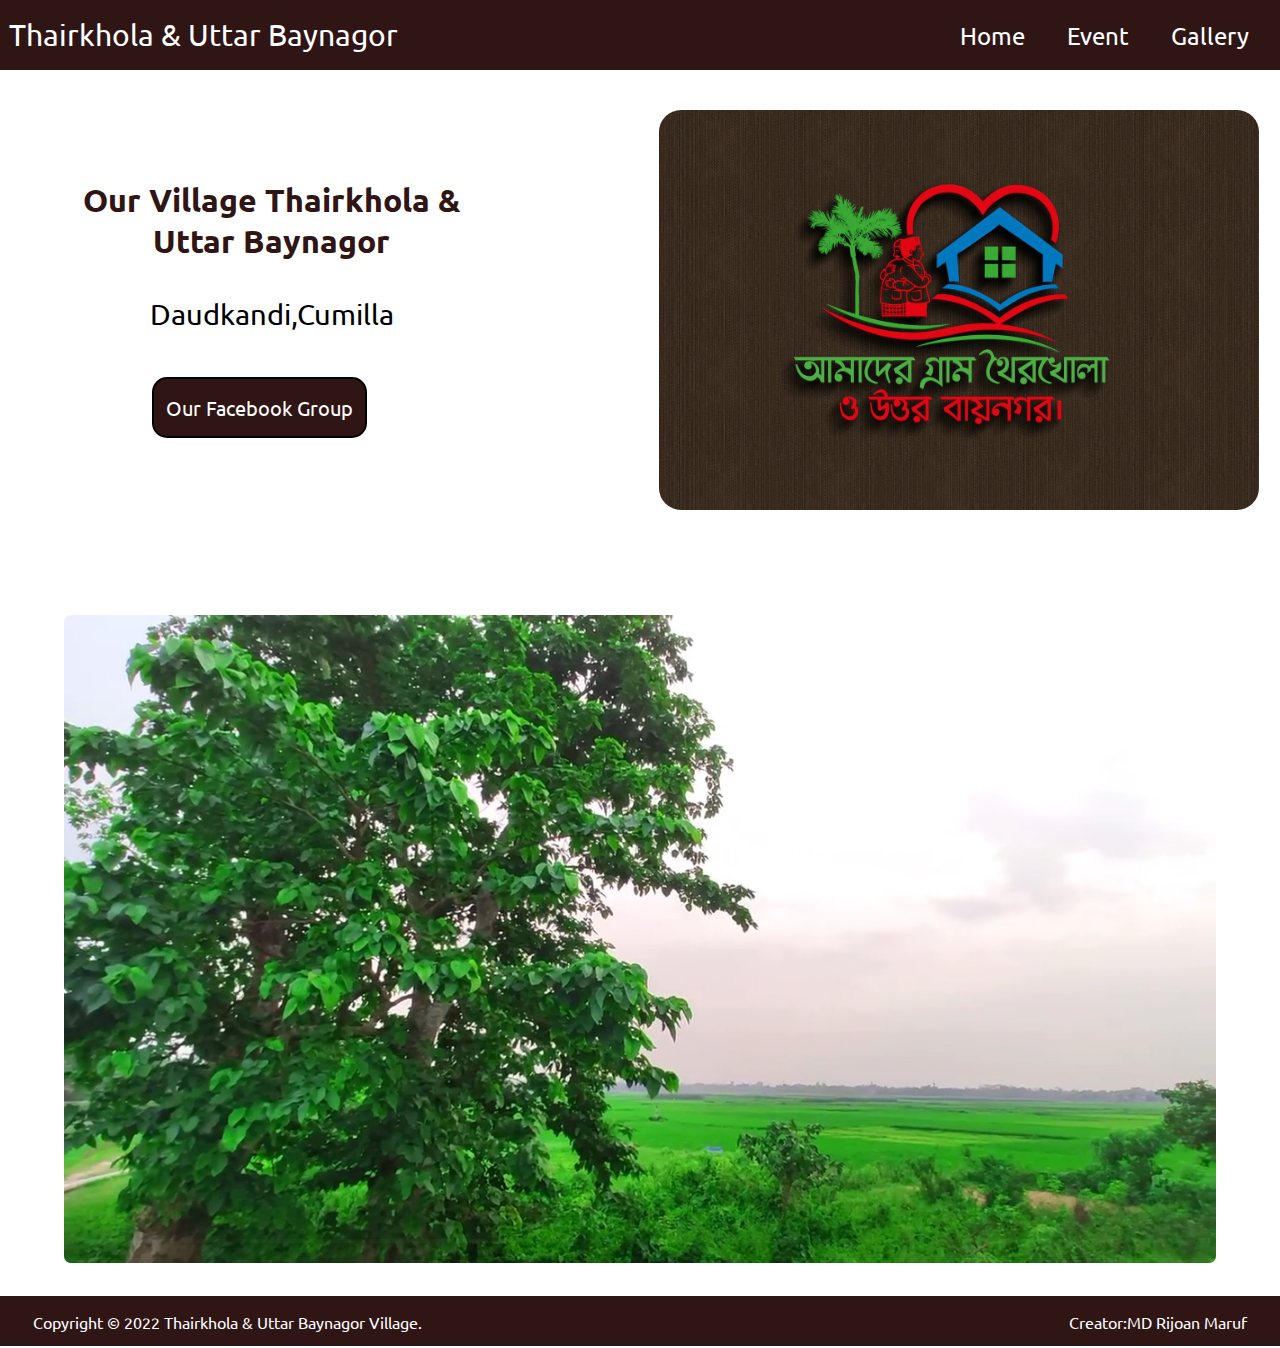
<file: index.html>
<!DOCTYPE html>
<html lang="en">
<head>
    <meta charset="UTF-8">
    <meta http-equiv="X-UA-Compatible" content="IE=edge">
    <meta name="viewport" content="width=device-width, initial-scale=1.0">
    <title>Our Village Thairkhola & Uttar Baynagor</title>
    <link rel="stylesheet" href="style.css">
    <link rel="preconnect" href="https://fonts.googleapis.com">
    <link rel="preconnect" href="https://fonts.gstatic.com" crossorigin>
    <link href="https://fonts.googleapis.com/css2?family=Ubuntu:wght@300&display=swap" rel="stylesheet">
    <link rel="stylesheet" href="responsive.css">
    <link rel="shortcut icon" href="img/favicon.ico" type="image/x-icon">

</head>
<body>
    <!-- This is Header HTML start-->
    <header>
        <div class="navition">
            <div class="title">Thairkhola & Uttar Baynagor</div>
            <div class="nav">
                <a href="index.html"><li>Home</li></a>
                <a href="event.html"><li>Event</li></a>
                <a href="gallery.html"><li>Gallery</li></a>
            </div>
        </div>
    </header>
    <!-- This is Header HTML start-->

    <!-- This is Body HTML start -->
    <div class="body1">
        <div class="body1-text">
            <h1 class="text-body"><b>Our Village Thairkhola & Uttar Baynagor</b></h1>
            <p class="address">Daudkandi,Cumilla</p>
            <a href="https://www.facebook.com/groups/581326375823457/"><button class="fb-group">Our Facebook Group</button></a>
        </div>
        <div class="body1-img">
            <img src="img/home-img.jpg" alt="Home Image" class="home-img">
        </div>
    </div>

    
        <video controls autoplay muted loop>
            <source src="img/villege.video.mp4" type="video/mp4">
          </video>
    
    <!-- This is Body HTML end -->


    <!-- This is Footer HTML start -->
    <footer>
        <p class="copyright">Copyright &copy; 2022 Thairkhola & Uttar Baynagor Village.</p>
        <p class="creator"><a class="a-me" href="https://www.facebook.com/md.rijoanmaruf">Creator:MD Rijoan Maruf</a></p>
    </footer>




    <!-- This is Footer HTML end -->
</body>
</html>
</file>
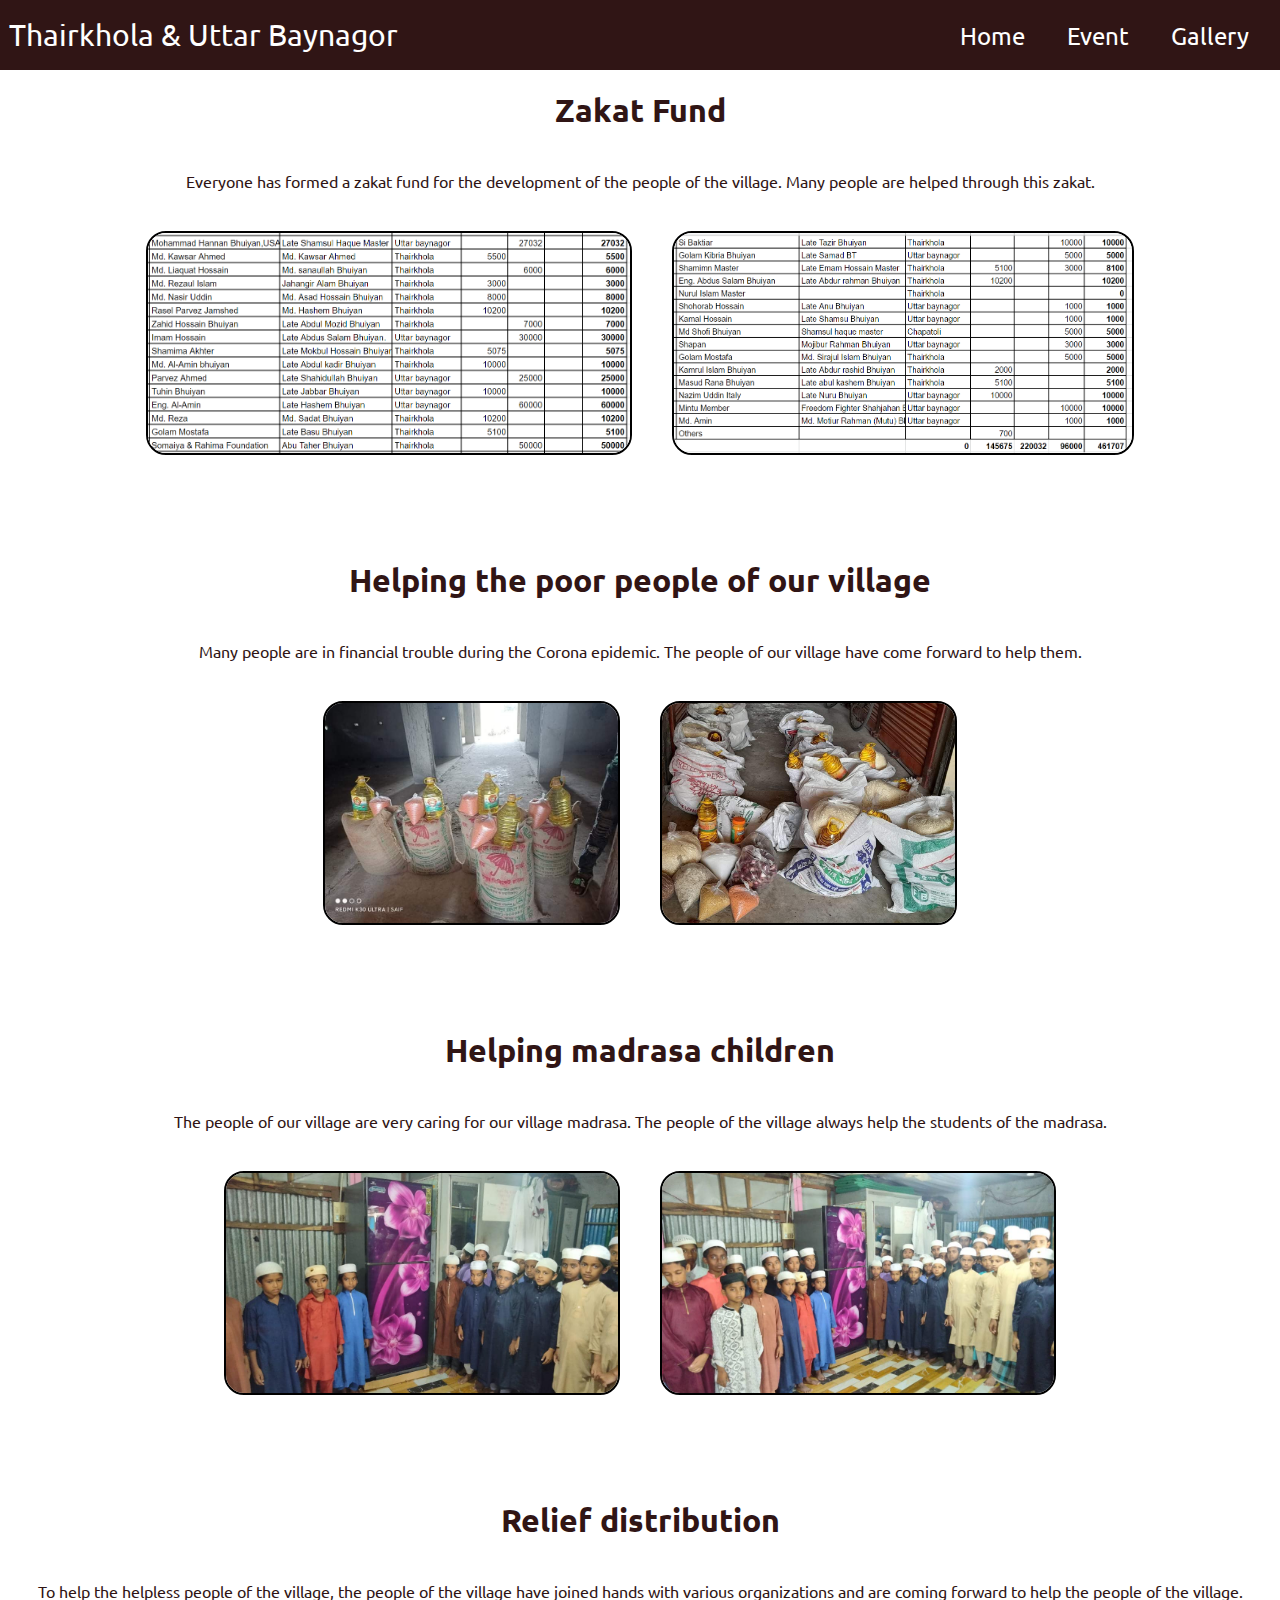
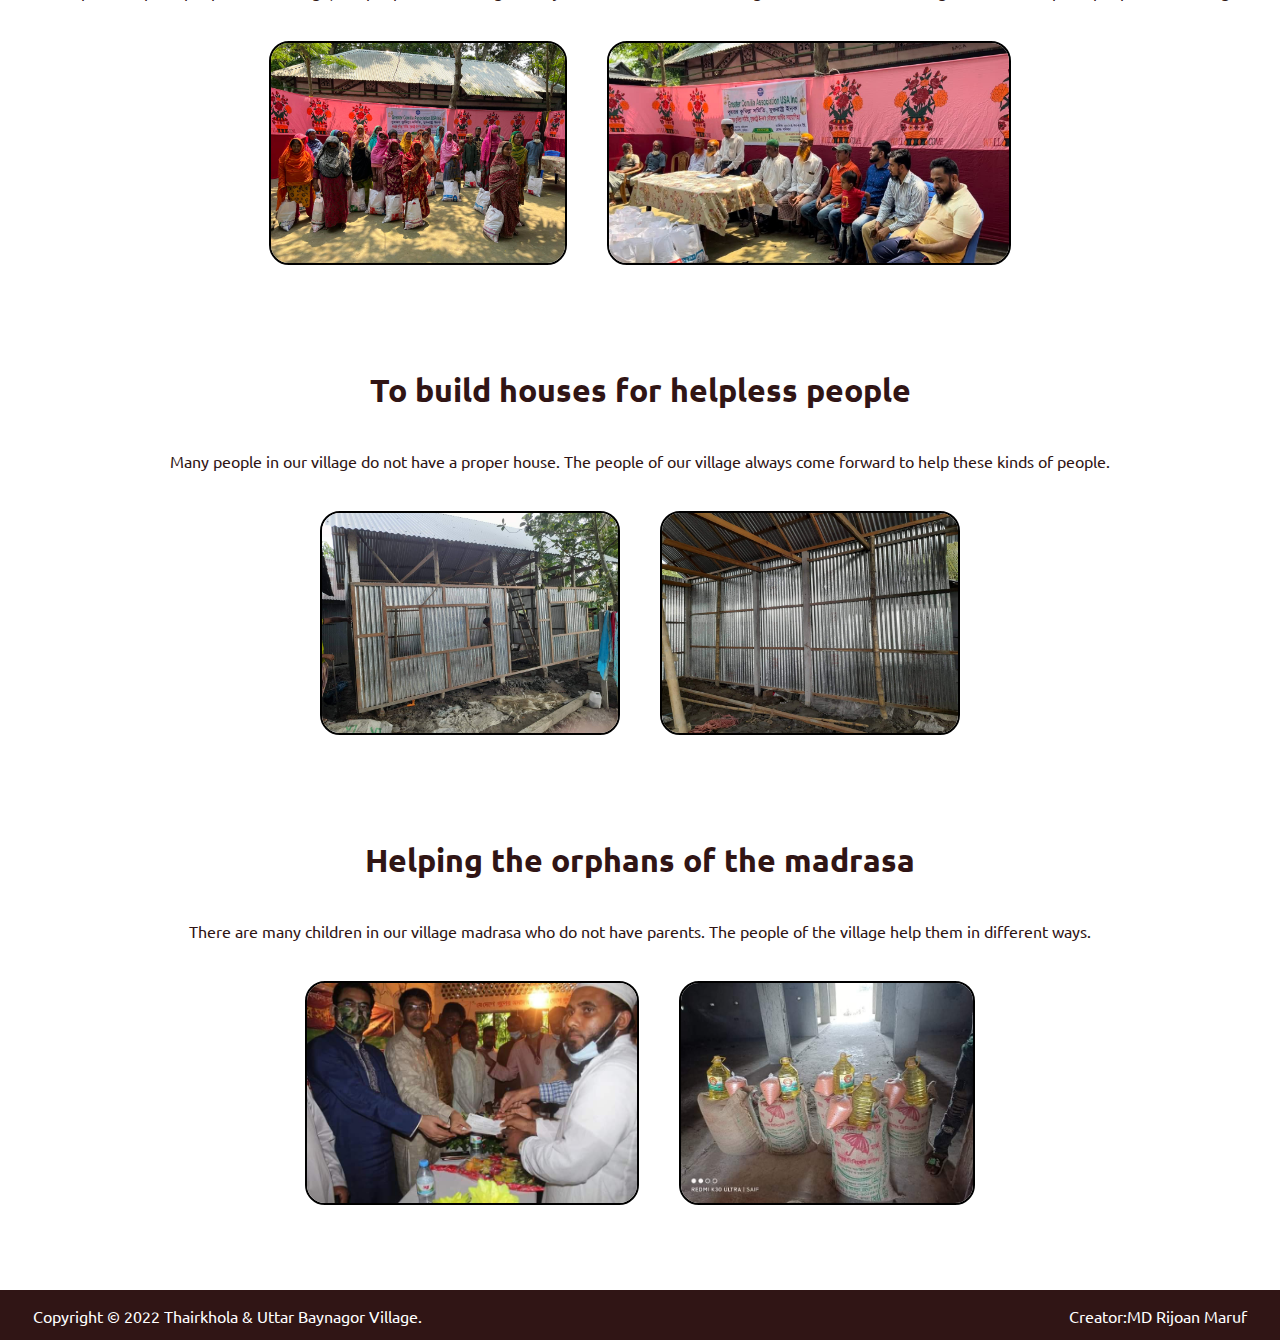
<file: event.html>
<!DOCTYPE html>
<html lang="en">
<head>
    <meta charset="UTF-8">
    <meta http-equiv="X-UA-Compatible" content="IE=edge">
    <meta name="viewport" content="width=device-width, initial-scale=1.0">
    <title>Our Village Thairkhola & Uttar Baynagor</title>
    <link rel="stylesheet" href="style.css">
    <link rel="preconnect" href="https://fonts.googleapis.com">
    <link rel="preconnect" href="https://fonts.gstatic.com" crossorigin>
    <link href="https://fonts.googleapis.com/css2?family=Ubuntu:wght@300&display=swap" rel="stylesheet">
    <link rel="shortcut icon" href="img/favicon.ico" type="image/x-icon">
    <link rel="stylesheet" href="responsive.css">
    <link rel="stylesheet" href="event.responsive.css">

</head>
<body>
    <!-- This is Header HTML start-->
    <header>
        <div class="navition">
            <div class="title">Thairkhola & Uttar Baynagor</div>
            <div class="nav">
                <a href="index.html"><li>Home</li></a>
                <a href="event.html"><li>Event</li></a>
                <a href="gallery.html"><li>Gallery</li></a>
            </div>
        </div>
    </header>
    <!-- This is Header HTML start-->

    <!-- This is Body HTML start -->
    <div class="container">
        <h1 class="cont-title">Zakat Fund</h1>
        <p class="cont-p">
            Everyone has formed a zakat fund for the development of the people of the village. Many people are helped through this zakat.
        </p>
        <div class="img-cont">
            <img src="img/fund1.png" class="img-in-cont">
            <img src="img/fund2.png" class="img-in-cont">
        </div>
    </div>

    <div class="container">
        <h1 class="cont-title">Helping the poor people of our village</h1>
        <p class="cont-p">
            Many people are in financial trouble during the Corona epidemic. The people of our village have come forward to help them.
        </p>
        <div class="img-cont">
            <img src="img/jakat-21-2.jpg" class="img-in-cont">
            <img src="img/tara2bitoron.jpg" class="img-in-cont">
        </div>
    </div>

    <div class="container">
        <h1 class="cont-title">Helping madrasa children</h1>
        <p class="cont-p">
            The people of our village are very caring for our village madrasa. The people of the village always help the students of the madrasa.
        </p>
        <div class="img-cont">
            <img src="img/madrasha1.jpg" class="img-in-cont">
            <img src="img/madrasha2.jpg" class="img-in-cont">
        </div>
    </div>

    <div class="container">
        <h1 class="cont-title">Relief distribution</h1>
        <p class="cont-p">
            To help the helpless people of the village, the people of the village have joined hands with various organizations and are coming forward to help the people of the village.
        </p>
        <div class="img-cont">
            <img src="img/tran-bitoron.jpg" class="img-in-cont">
            <img src="img/tran-bitoron2.jpg" class="img-in-cont">
        </div>
    </div>

    <div class="container">
        <h1 class="cont-title">To build houses for helpless people</h1>
        <p class="cont-p">
            Many people in our village do not have a proper house. The people of our village always come forward to help these kinds of people.
        </p>
        <div class="img-cont">
            <img src="img/jakat-home.jpg" class="img-in-cont">
            <img src="img/jakat-home2.jpg" class="img-in-cont">
        </div>
    </div>

    <div class="container">
        <h1 class="cont-title">Helping the orphans of the madrasa</h1>
        <p class="cont-p">
            There are many children in our village madrasa who do not have parents. The people of the village help them in different ways.
        </p>
        <div class="img-cont">
            <img src="img/jakat21-1.jpg" class="img-in-cont">
            <img src="img/jakat-21-2.jpg" class="img-in-cont">
        </div>
    </div>

    <!-- This is Body HTML end -->



    <!-- This is Footer HTML start -->
    <footer>
        <p class="copyright">Copyright &copy; 2022 Thairkhola & Uttar Baynagor Village.</p>
        <p class="creator"><a class="a-me" href="https://www.facebook.com/md.rijoanmaruf">Creator:MD Rijoan Maruf</a></p>
    </footer>




    <!-- This is Footer HTML end -->
</body>
</html>
</file>
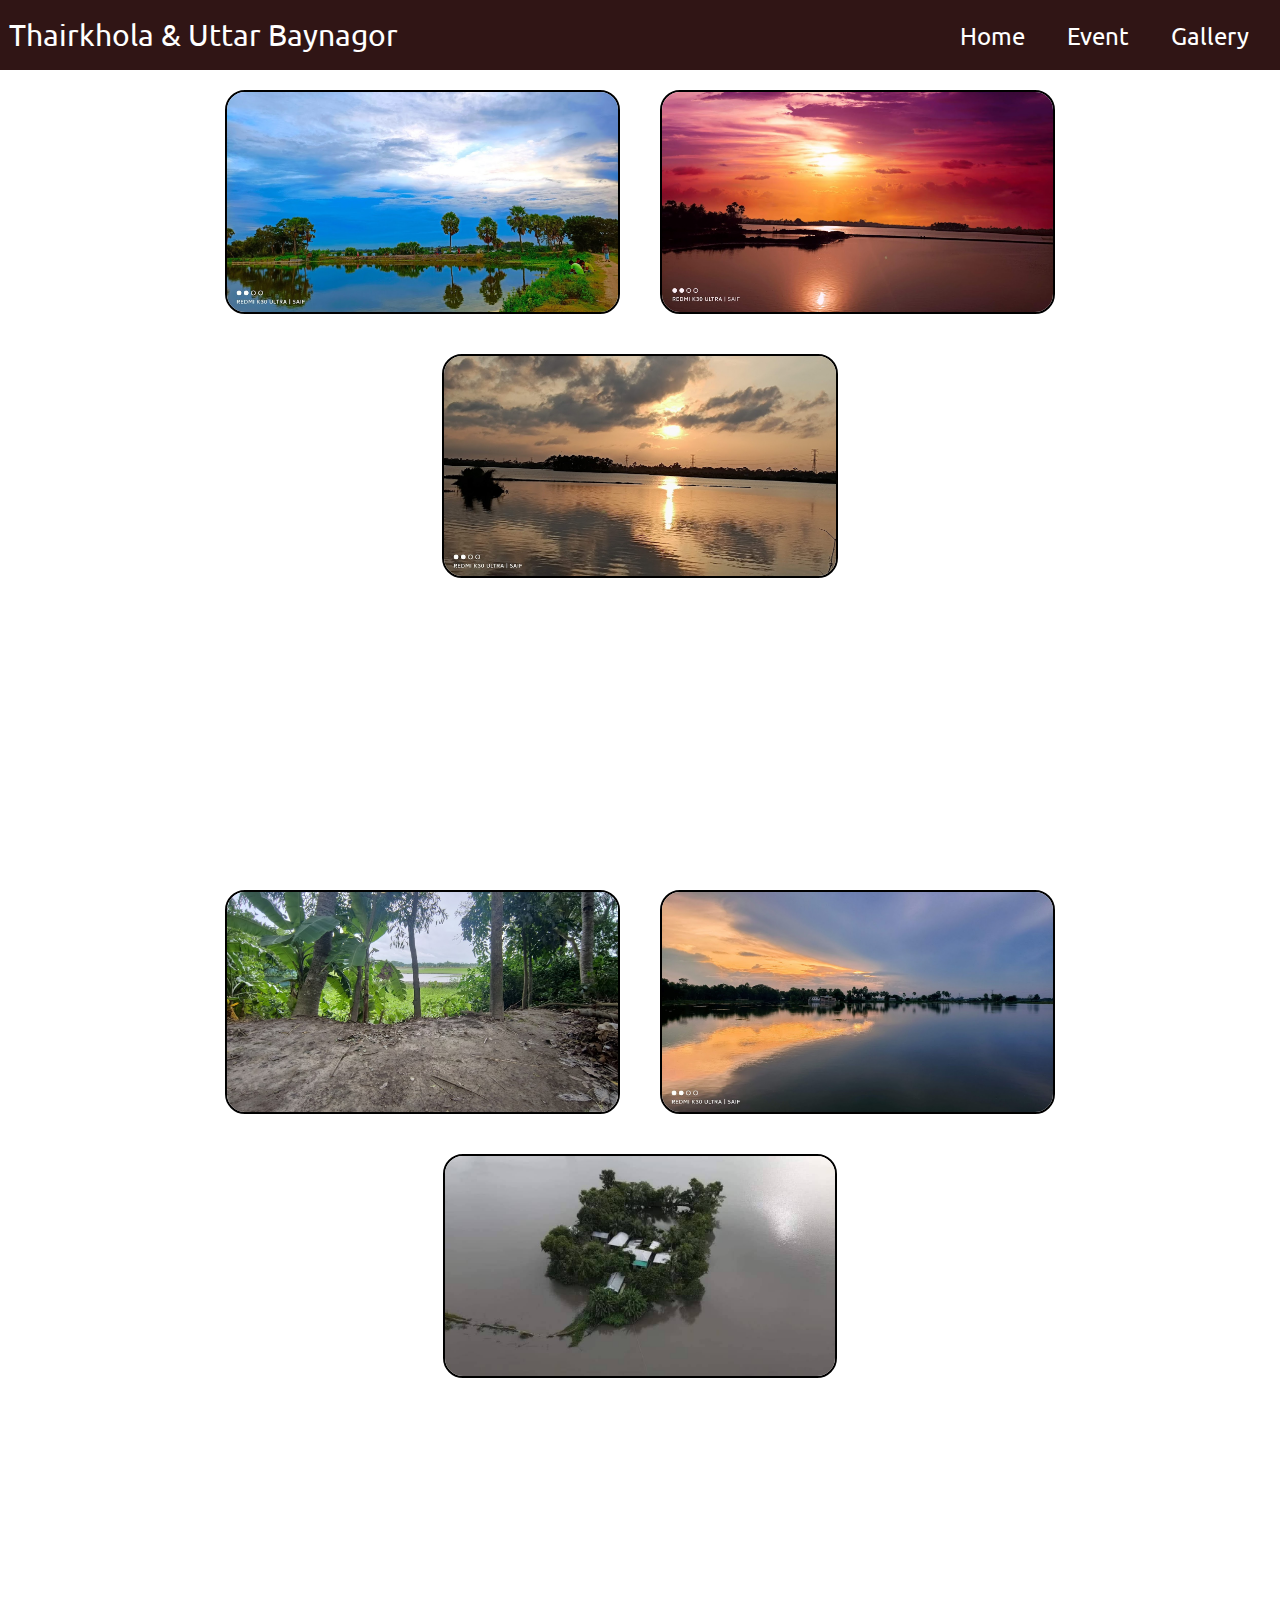
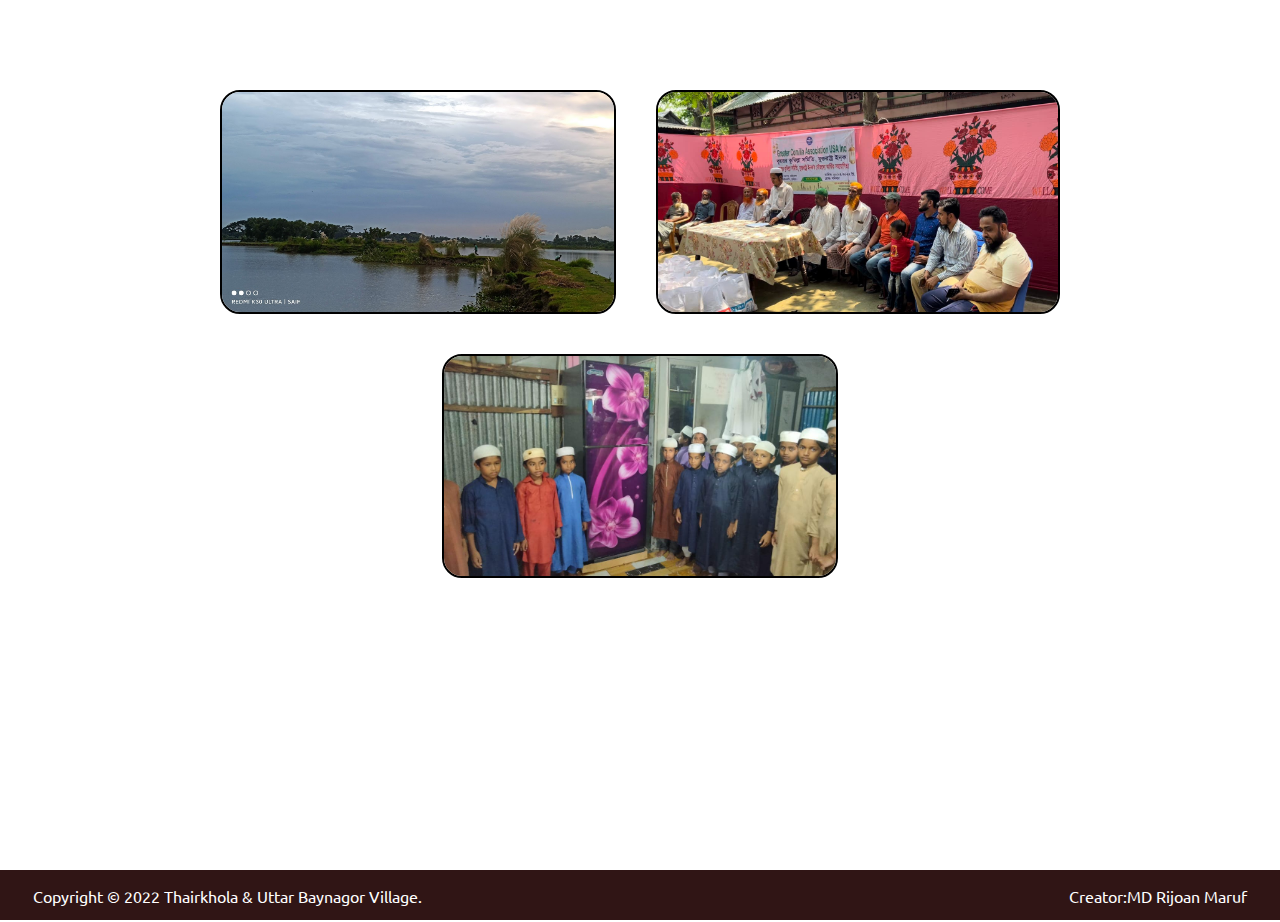
<file: gallery.html>
<!DOCTYPE html>
<html lang="en">
<head>
    <meta charset="UTF-8">
    <meta http-equiv="X-UA-Compatible" content="IE=edge">
    <meta name="viewport" content="width=device-width, initial-scale=1.0">
    <title>Our Village Thairkhola & Uttar Baynagor</title>
    <link rel="stylesheet" href="style.css">
    <link rel="preconnect" href="https://fonts.googleapis.com">
    <link rel="preconnect" href="https://fonts.gstatic.com" crossorigin>
    <link href="https://fonts.googleapis.com/css2?family=Ubuntu:wght@300&display=swap" rel="stylesheet">
    <link rel="shortcut icon" href="img/favicon.ico" type="image/x-icon">
    <link rel="stylesheet" href="responsive.css">

</head>
<body>
    <!-- This is Header HTML start-->
    <header>
        <div class="navition">
            <div class="title">Thairkhola & Uttar Baynagor</div>
            <div class="nav">
                <a href="index.html"><li>Home</li></a>
                <a href="event.html"><li>Event</li></a>
                <a href="gallery.html"><li>Gallery</li></a>
            </div>
        </div>
    </header>
    <!-- This is Header HTML start-->

    
    
    <div class="gallery-container">
        <img src="img/villege4.jpg" class="gall-cont-img">
        <img src="img/village15.jpg" class="gall-cont-img">
        <img src="img/village13.jpg" class="gall-cont-img">
    </div>
    <div class="gallery-container1">
        <img src="img/village12.jpg" class="gall-cont-img">
        <img src="img/villege6.jpg" class="gall-cont-img">
        <img src="img/villege9.jpg" class="gall-cont-img">
    </div>
    <div class="gallery-container2">
        <img src="img/villege5.jpg" class="gall-cont-img">
        <img src="img/tran-bitoron2.jpg" class="gall-cont-img">
        <img src="img/madrasha1.jpg" class="gall-cont-img">
    </div>


    <div class="box">

    </div>
    <!-- This is Body HTML start -->
    
    <!-- This is Body HTML end -->


    <!-- This is Footer HTML start -->
    <footer>
        <p class="copyright">Copyright &copy; 2022 Thairkhola & Uttar Baynagor Village.</p>
        <p class="creator"><a class="a-me" href="https://www.facebook.com/md.rijoanmaruf">Creator:MD Rijoan Maruf</a></p>
    </footer>




    <!-- This is Footer HTML end -->
</body>
</html>
</file>
<file: style.css>
/* This is header CSS */
*{
    margin: 0;
    padding: 0;
    font-family: 'Ubuntu', sans-serif;
}

.navition{
    display: flex;
    flex-wrap: wrap;
    justify-content: center;
}
header{
    height: 70px;
    background-color: rgb(48, 21, 21);
    color: white;
}
li{
    list-style: none;
    color: white;
}
a{
    color: black;
    text-decoration: none;
}
.nav{
    display: grid;
    grid-template-columns: auto auto auto;
    margin-left: 41vw;
}
.title{
    font-size: 30px;
    padding: 17px;
    margin-left: -18px;
    border-radius: 10px;
}
li:hover{
    background-color: white;
    color: rgb(48, 21, 21);
}
li{
    margin: 10px;
    padding: 11px;
    font-size: 24px;
    border-radius: 15px;
}
/* This is Body CSS */
.body1{
    display: flex;
    flex-wrap: wrap;
    justify-content: center;
    margin-top: 40px;
}
.body1-text{
    height: 400px;
    width: 500px;
    margin-right: 10px;
    margin-right: 137px;
    color: rgb(48, 21, 21);
    margin-top: 35px;
}
.home-img{
    border-radius: 22px;
    height: 400px;
}
.text-body{
    text-align: center;
    padding: 35px;
}
.address{
    text-align: center;
    font-size: 29px;
    color: black;
}
.fb-group{
    height: 61px;
    width: 215px;
    font-size: 20px;
    margin-left: 26%;
    margin-top: 45px;
    border: 2px solid black;
    border-radius: 15px;
    background-color: rgb(48, 21, 21);
    color: white;
}
.fb-group:hover{
    background-color: white;
    color: rgb(48, 21, 21);
}

/* This is Footer CSS */
footer{
    display: flex;
    justify-content: center;
    flex-wrap: wrap;
    height: 50px;
    background-color: rgb(48, 21, 21);
    color: white;
}
.creator{
    margin-left: 48vw;
}
.a-me{
    color: white;
}
.copyright ,.creator{
    padding: 16px;
}
video{
    width: 90%;
    border-radius: 7px;
    margin-left: 5vw;
    margin-top: 70px;
    margin-bottom: 30px;
}

/* This is event.html style  */
.cont-title{
    text-align: center;
    padding: 20px;
    color: rgb(48, 21, 21);

}
.cont-p{
    text-align: center;
    padding: 20px;
    color: rgb(48, 21, 21);
}
.container{
    height: 470px;
    width: 100%;
    /* background-color: aquamarine; */
}
.img-cont{
    display: flex;
    flex-wrap: wrap;
    justify-content: center;
}
.img-in-cont{
    border: 2px solid black;
    height: 220px;
    border-radius: 20px;
    margin: 20px;
}
/* This is gallery css */
.gallery-container{
    display: flex;
    flex-wrap: wrap;
    justify-content: center;
    height: 287px;
    width: 100%;
    /* background-color: aqua; */
}
.gallery-container1{
    display: flex;
    flex-wrap: wrap;
    justify-content: center;
    height: 287px;
    width: 100%;
    margin-top: 57vh;
    /* background-color: aqua; */
}
.gallery-container2{
    display: flex;
    flex-wrap: wrap;
    justify-content: center;
    height: 287px;
    width: 100%;
    margin-top: 57vh;
    /* background-color: aqua; */
}
.gallery-container3{
    display: flex;
    flex-wrap: wrap;
    justify-content: center;
    height: 287px;
    width: 100%;
    margin-top: 57vh;
    /* background-color: aqua; */
}
.gall-cont-img{
    border: 2px solid black;
    height: 220px;
    border-radius: 20px;
    margin: 20px;
}





.box{
    margin-top: 57vh;
}
</file>
<file: responsive.css>
@media screen and (max-width:600px) {
    header{
        height: 16vh;
    }
    .nav{
        margin-left: 0px;
    }
    .text-body {
        text-align: center;
        padding: 40px;
        margin-left: 34vw;
        margin-top: -65px;
      }
      .address {
        margin-left: 32vw;
      }  
      .fb-group{
        margin-left: 40%;
      }
      .home-img {
        border-radius: 22px;
        height: 62vw;
        margin-bottom: 31px;
      }
      footer{
        height: 122px;
      }
      .copyright{
        text-align: center;
      }
     
}
@media screen and (max-width:400px){
  header{
    height: 23vh;
  }
  .gallery-container1{
    margin-top: 61vh;
  }
  .gallery-container2{
    margin-top: 65vh;
  }
  .box{
    margin-top: 65vh;
  }
  footer{
    height: 20vh;
  }
  .gall-cont-img {
    height: 185px;
  }
  .title{
    margin-left: 16px;
  }
}
</file>
<file: event.responsive.css>
@media screen and (max-width:600px) {
    .img-in-cont{
        width: 90vw;
    }
    .container {
        height: 760px;
    }

}
</file>
